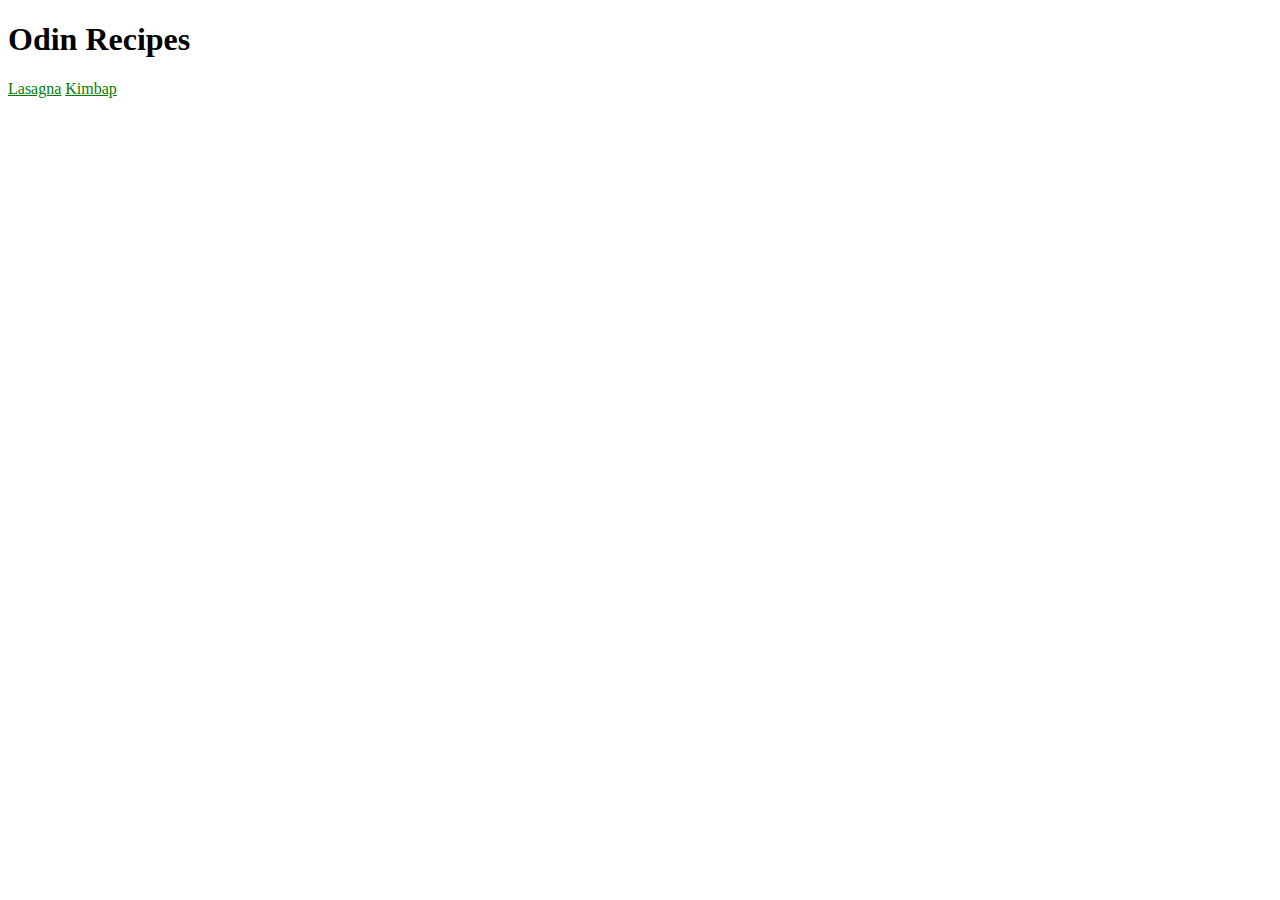
<file: odin-recipes/index.html>
<!DOCTYPE html>

<html lang="en">
  <head>
    <meta charset="utf-8" />
    <link rel="stylesheet" href="styles.css" />
    <title>Odin Recipes</title>
  </head>
  <body>
    <h1>Odin Recipes</h1>
    <a href="./recipes/lasagna.html">Lasagna</a>
    <a href="./recipes/kimbap.html">Kimbap</a>
  </body>
</html>
</file>
<file: odin-recipes/styles.css>
a {
  color: green;
}

img {
  height: 500px;
  width: auto;
}
</file>
